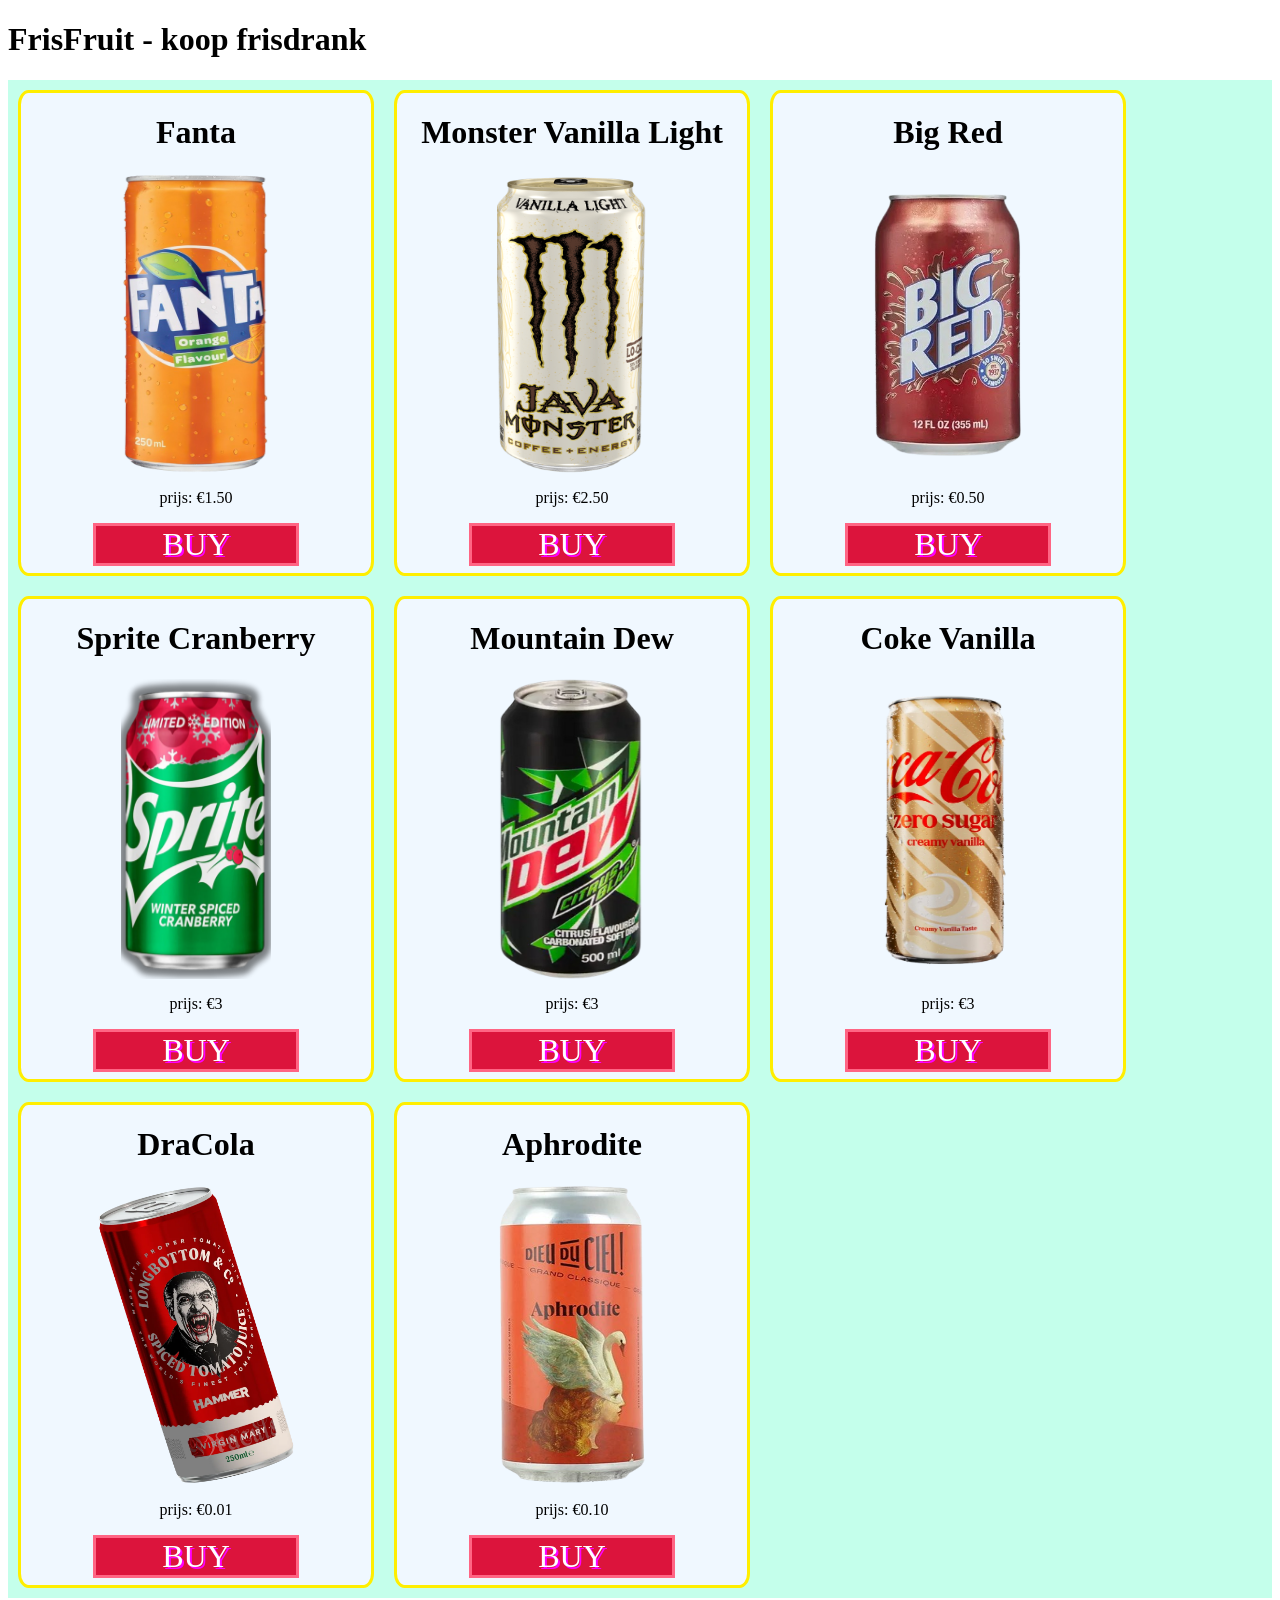
<file: mijn_webshop/index.html>
<!DOCTYPE html>
<html lang="en">

<head>
    <meta charset="UTF-8">
    <meta name="viewport" content="width=device-width, initial-scale=1.0">
    <title>FrisFruit</title>
    <link rel="stylesheet" href="style.css">
</head>

<body>
    <!-- header -->
    <div id="header">
        <h1>FrisFruit - koop frisdrank</h1>
    </div>
    <!-- //producten -->
    <div class="products">
        <!-- Fanta -->
        <div class="product">
            <h1>Fanta</h1>
            <img src="images/fanta.png" width="150px" height="300px">
            <p>prijs: &euro;1.50</p>
            <a href="Fanta.html">BUY</a>
        </div>
        <!-- Monster Energy -->
        <div class="product">
            <h1>Monster Vanilla Light</h1>
            <img src="images/monster-vanilla.png" width="150px" height="300px">
            <p>prijs: &euro;2.50</p>
            <a href="Monster.html">BUY</a>
        </div>
        <!-- Big Red drink -->
        <div class="product">
            <h1>Big Red</h1>
            <img src="images/big-red1.png" width="150px" height="300px">
            <p>prijs: &euro;0.50</p>
            <a href="red.html">BUY</a>
        </div>
        <!-- sprite cranberry -->
        <div class="product">
            <h1>Sprite Cranberry</h1>
            <img src="images/Sprite_Winter_Spiced_Cranberry.png" width="150px" height="300px">
            <p>prijs: &euro;3</p>
            <a href="Sprite.html">BUY</a>
        </div>
        <!-- mountain dew -->
        <div class="product">
            <h1>Mountain Dew</h1>
            <img src="images/mountain-dew.png" width="150px" height="300px">
            <p>prijs: &euro;3</p>
            <a href="mountain.html">BUY</a>
        </div>
        <!-- coke vanilla -->
        <div class="product">
            <h1>Coke Vanilla</h1>
            <img src="images/coke_vanilla.png" width="150px" height="300px">
            <p>prijs: &euro;3</p>
            <a href="coke.html">BUY</a>
        </div>
        <!-- dracola -->
        <div class="product">
            <h1>DraCola</h1>
            <img src="images/DraCola.png" width="200px" height="300px">
            <p>prijs: &euro;0.01</p>
            <a href="dracola.html">BUY</a>
        </div>
        <!-- aphrodite -->
        <div class="product">
            <h1>Aphrodite</h1>
            <img src="images/Aphrodite.png" width="150px" height="300px">
            <p>prijs: &euro;0.10</p>
            <a href="Aphrodite.html">BUY</a>
        </div>
    </div>
</body>

</html>
</file>
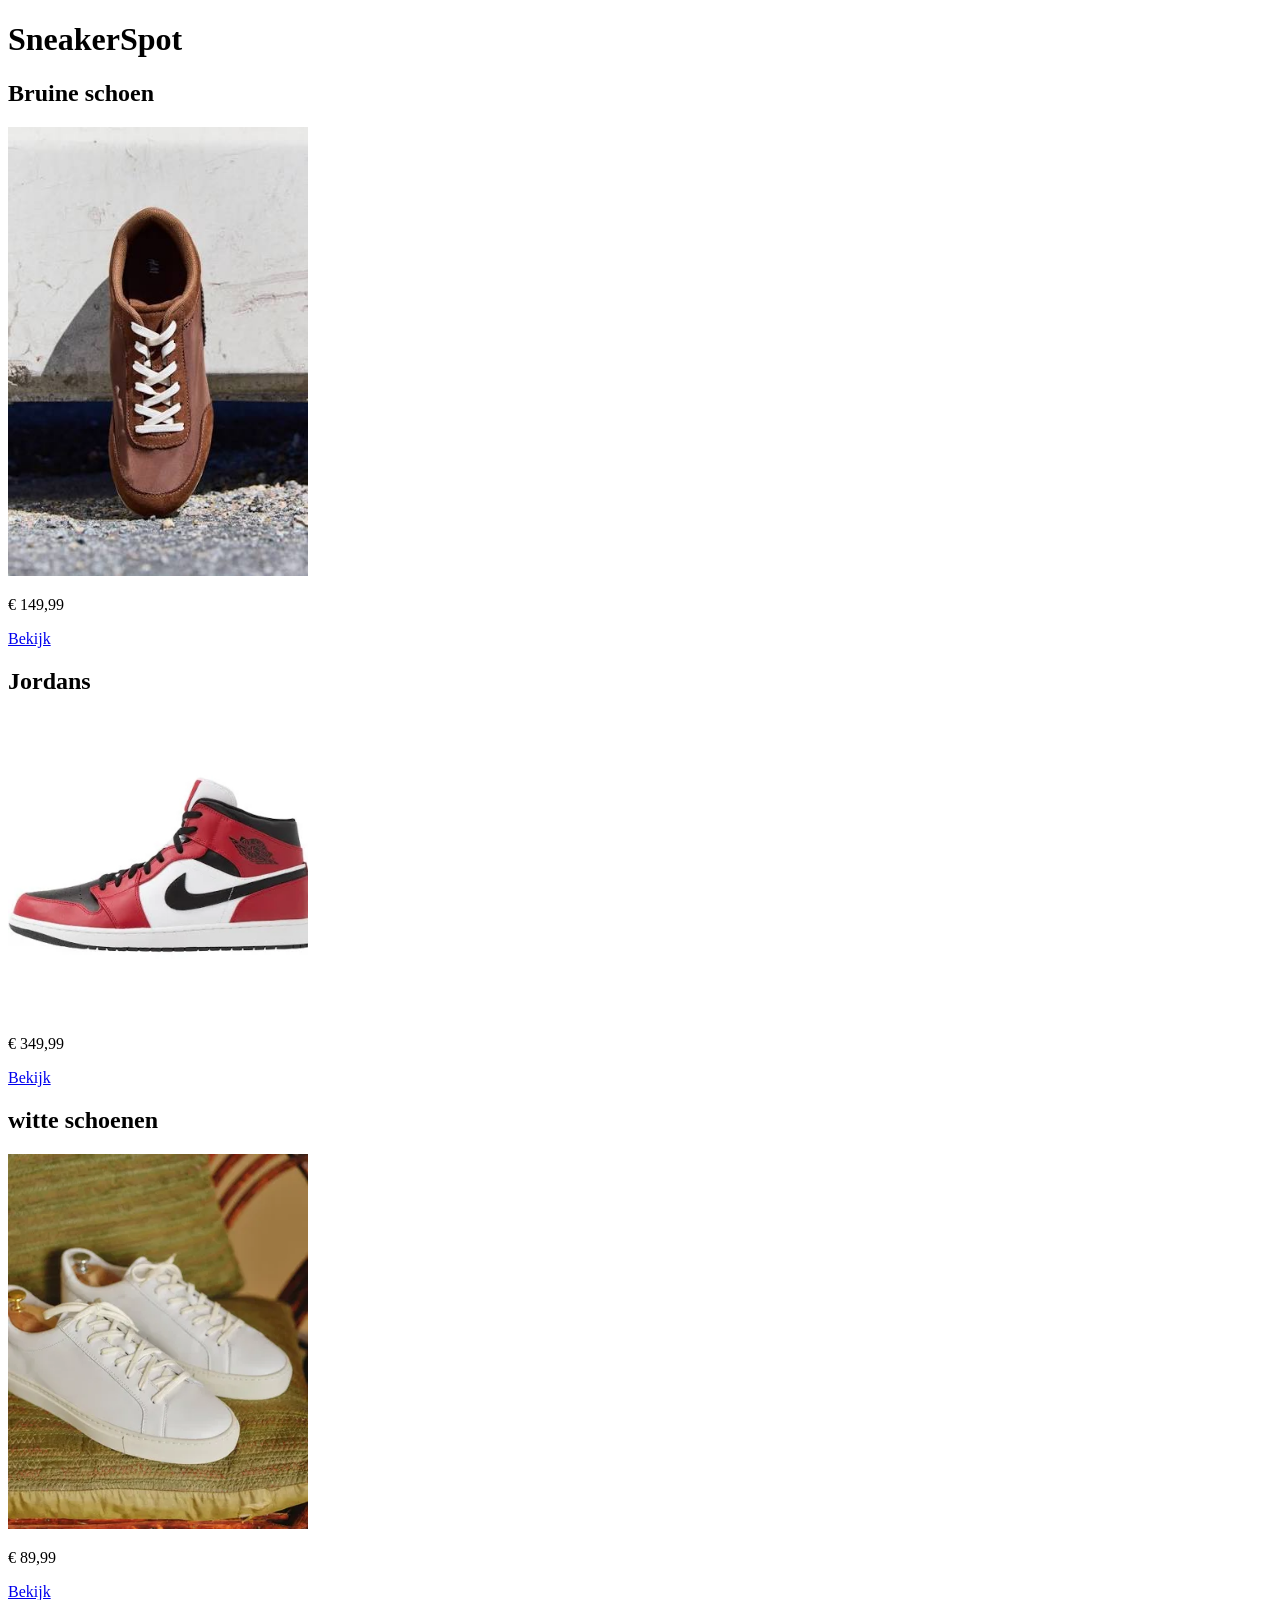
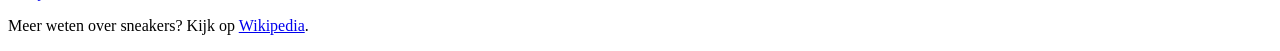
<file: workshops/workshop 2/index.html>
<!DOCTYPE html>
<html lang="nl">

<head>
    <meta charset="UTF-8">
    <meta name="viewport" content="width=device-width, initial-scale=1.0">
    <title>SneakerSpot</title>
</head>

<body>
    <h1>SneakerSpot</h1>

    <h2>Bruine schoen</h2>
    <img src="images/sneaker3.jpg" alt="Nike Air Max 90" width="300">
    <p>&euro; 149,99</p>
    <a href="detail.html">Bekijk</a>

    <h2>Jordans</h2>
    <img src="images/sneaker2.webp" alt="Nike Air Max 90" width="300">
    <p>&euro; 349,99</p>
    <a href="detail.html">Bekijk</a>

    <h2>witte schoenen</h2>
    <img src="images/sneaker1.webp" alt="Nike Air Max 90" width="300">
    <p>&euro; 89,99</p>
    <a href="detail.html">Bekijk</a>

    <p>Meer weten over sneakers? Kijk op <a href="https://nl.wikipedia.org/wiki/Sneaker" target="_blank">Wikipedia</a>.
    </p>

</body>

</html>
</file>
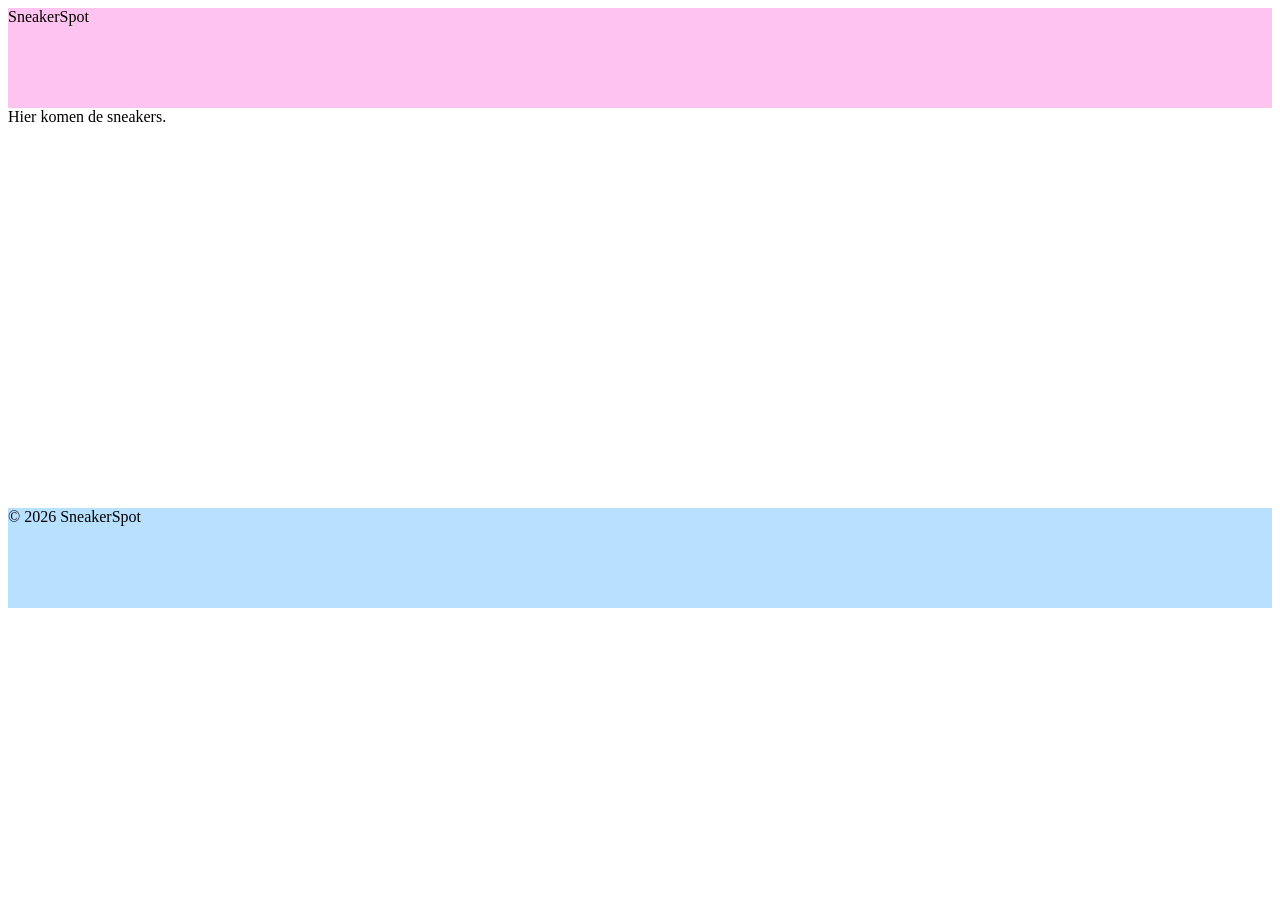
<file: workshops/workshop 3/index.html>
<!DOCTYPE html>
<html lang="nl">
<head>
    <meta charset="UTF-8">
    <meta name="viewport" content="width=device-width, initial-scale=1.0">
    <title>SneakerSpot</title>
    <link rel="stylesheet" href="style.css">
</head>
<body>
    <div id="header">SneakerSpot</div> <!--einde header-->
    <div id="content">Hier komen de sneakers.</div> <!--einde content-->
    <div id="footer">&copy; 2026 SneakerSpot</div> <!--einde footer-->
</body>
</html>
</file>
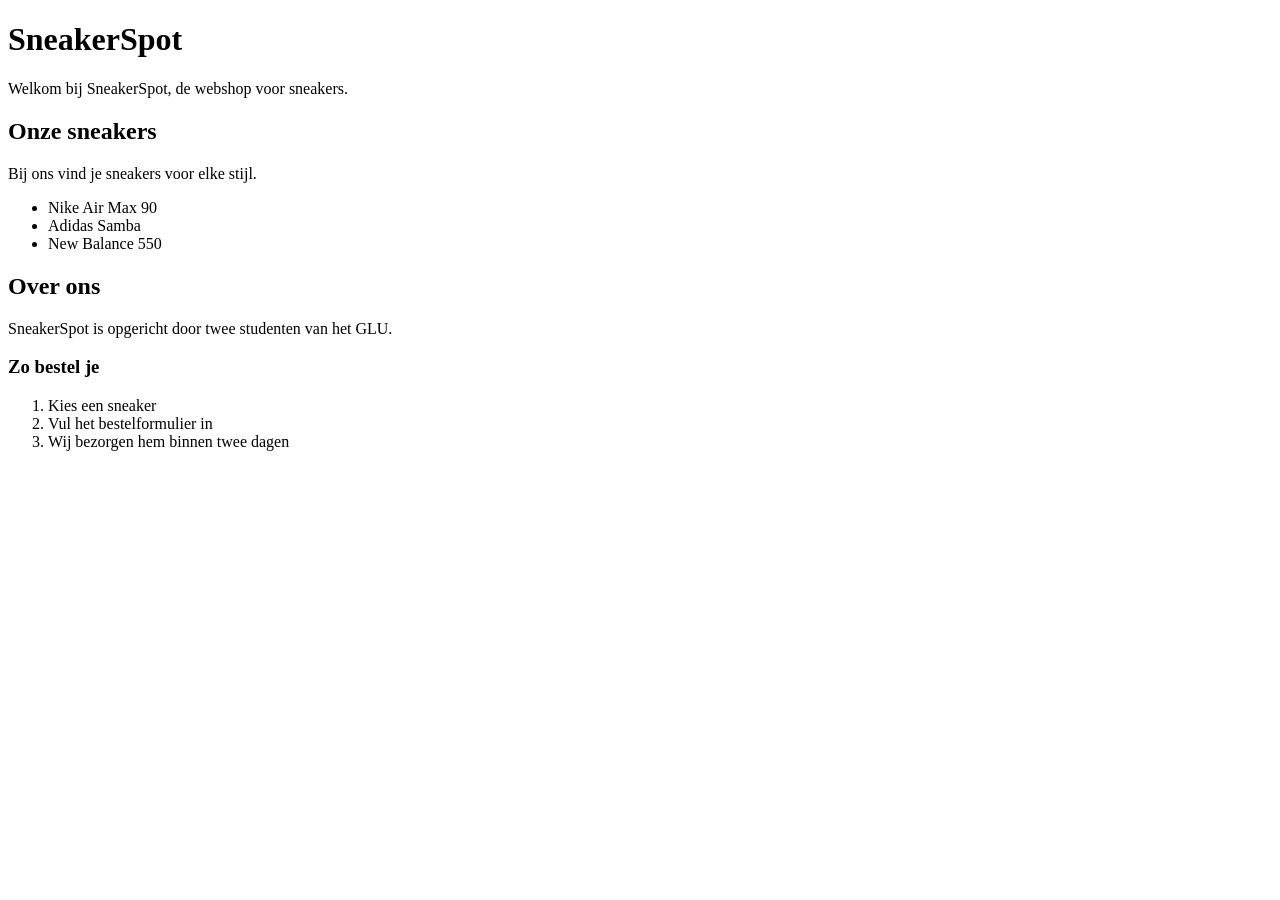
<file: workshops/workshop1/index.html>
<!DOCTYPE html>
<html lang="nl">

<head>
    <meta charset="UTF-8">
    <meta name="viewport" content="width=device-width, initial-scale=1.0">
    <title>Fris</title>

</head>

<body>
    <h1>SneakerSpot</h1>
    <p>Welkom bij SneakerSpot, de webshop voor sneakers.</p>

    <h2>Onze sneakers</h2>
    <p>Bij ons vind je sneakers voor elke stijl.</p>

    <ul>
        <li>Nike Air Max 90</li>
        <li>Adidas Samba</li>
        <li>New Balance 550</li>
    </ul>

    <h2>Over ons</h2>
    <p>SneakerSpot is opgericht door twee studenten van het GLU.</p>
    <h3>Zo bestel je</h3>
    <ol>
        <li>Kies een sneaker</li>
        <li>Vul het bestelformulier in</li>
        <li>Wij bezorgen hem binnen twee dagen</li>
    </ol>
</body>

</html>
</file>
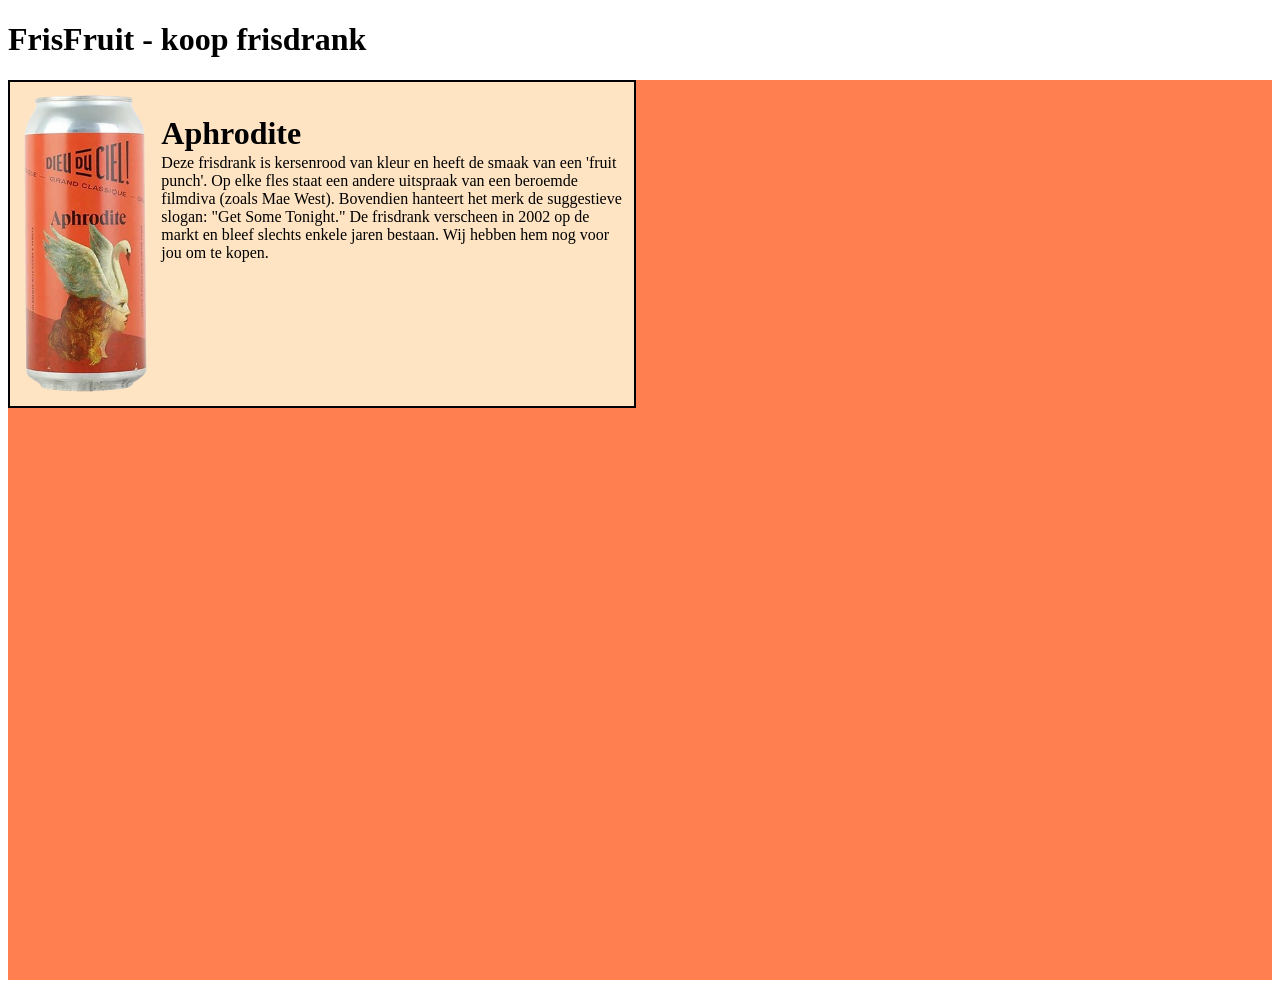
<file: mijn_webshop/Aphrodite.html>
<!DOCTYPE html>
<html lang="en">

<head>
    <meta charset="UTF-8">
    <meta name="viewport" content="width=device-width, initial-scale=1.0">
    <title>Fanta</title>
    <link rel="stylesheet" href="style.css">
</head>

<body>
    <div id="header">
        <h1>FrisFruit - koop frisdrank</h1>
    </div>
    <div class="background">
        <div class="details">
            <img src="images/Aphrodite.png" width="170px" height="300px">
            <div class="text">
                <h1>Aphrodite</h1>
                <p>Deze frisdrank is kersenrood van kleur en heeft de smaak van een 'fruit punch'. Op elke fles staat een andere uitspraak van een beroemde filmdiva (zoals Mae West). Bovendien hanteert het merk de suggestieve slogan: "Get Some Tonight." De frisdrank verscheen in 2002 op de markt en bleef slechts enkele jaren bestaan. Wij hebben hem nog voor jou om te kopen.</p>
            </div>
        </div>
    </div>
</body>

</html>
</file>
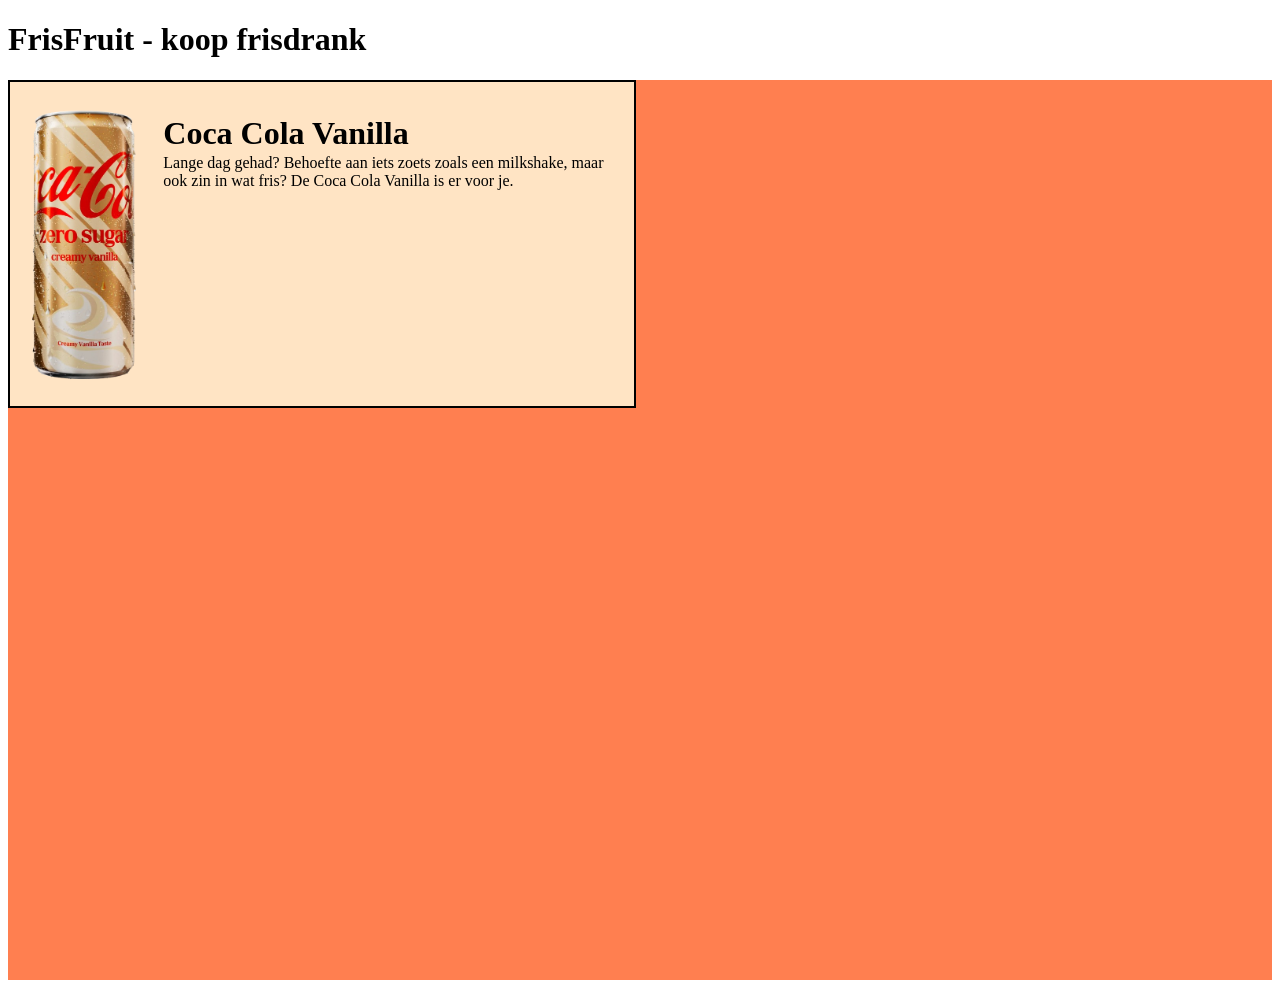
<file: mijn_webshop/Coke.html>
<!DOCTYPE html>
<html lang="en">

<head>
    <meta charset="UTF-8">
    <meta name="viewport" content="width=device-width, initial-scale=1.0">
    <title>Fanta</title>
    <link rel="stylesheet" href="style.css">
</head>

<body>
    <div id="header">
        <h1>FrisFruit - koop frisdrank</h1>
    </div>
    <div class="background">
        <div class="details">
            <img src="images/coke_vanilla.png" width="170px" height="300px">
            <div class="text">
                <h1>Coca Cola Vanilla</h1>
                <p>Lange dag gehad? Behoefte aan iets zoets zoals een milkshake, maar ook zin in wat fris? De Coca Cola Vanilla is er voor je.</p>
            </div>
        </div>
    </div>
</body>

</html>
</file>
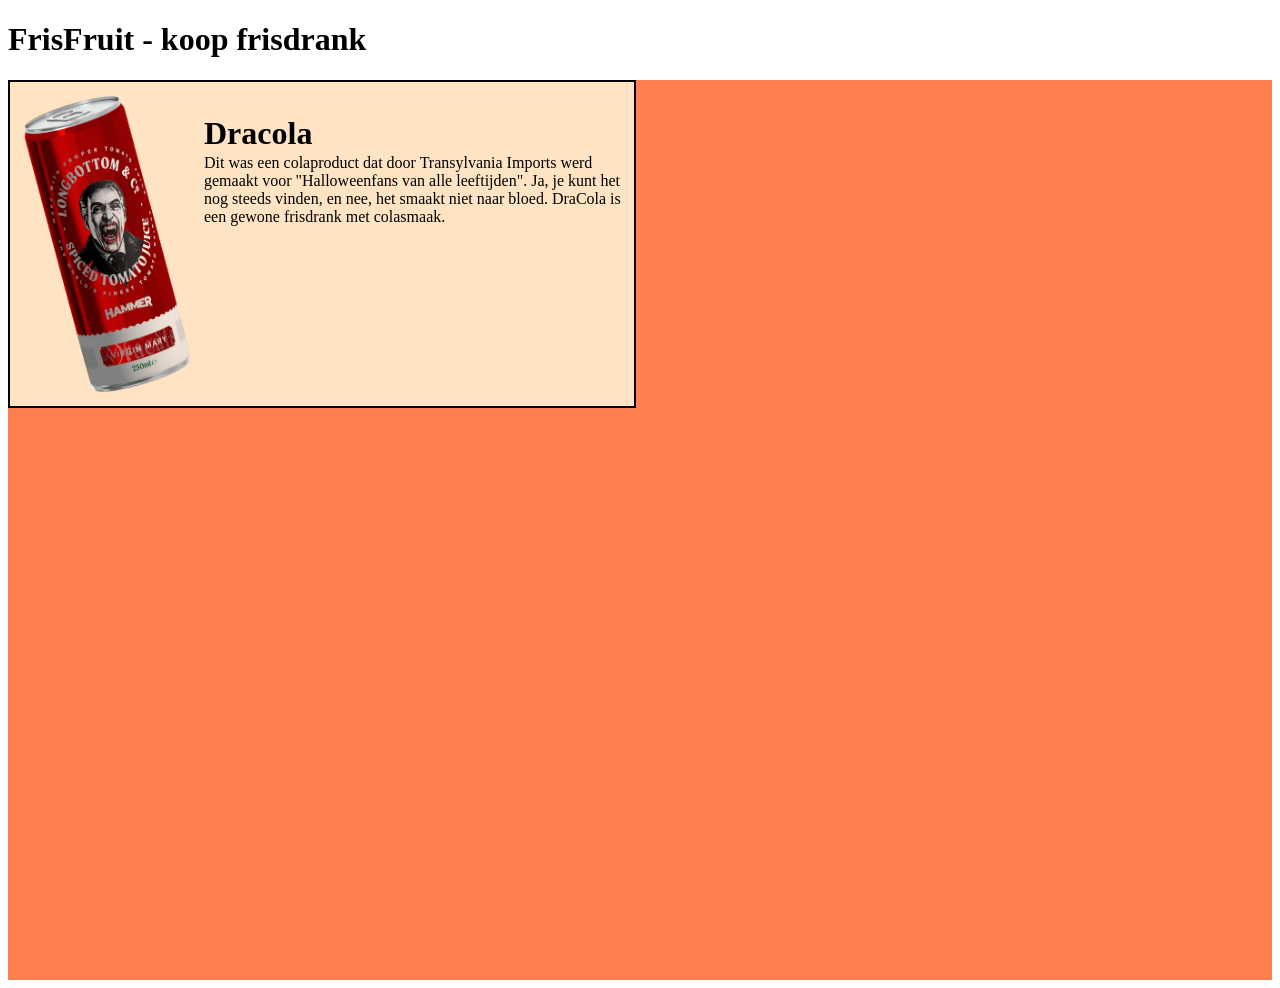
<file: mijn_webshop/dracola.html>
<!DOCTYPE html>
<html lang="en">

<head>
    <meta charset="UTF-8">
    <meta name="viewport" content="width=device-width, initial-scale=1.0">
    <title>Fanta</title>
    <link rel="stylesheet" href="style.css">
</head>

<body>
    <div id="header">
        <h1>FrisFruit - koop frisdrank</h1>
    </div>
    <div class="background">
        <div class="details">
            <img src="images/DraCola.png" width="170px" height="300px">
            <div class="text">
                <h1>Dracola</h1>
                <p>Dit was een colaproduct dat door Transylvania Imports werd gemaakt voor "Halloweenfans van alle leeftijden". Ja, je kunt het nog steeds vinden, en nee, het smaakt niet naar bloed. DraCola is een gewone frisdrank met colasmaak.</p>
            </div>
        </div>
    </div>
</body>

</html>
</file>
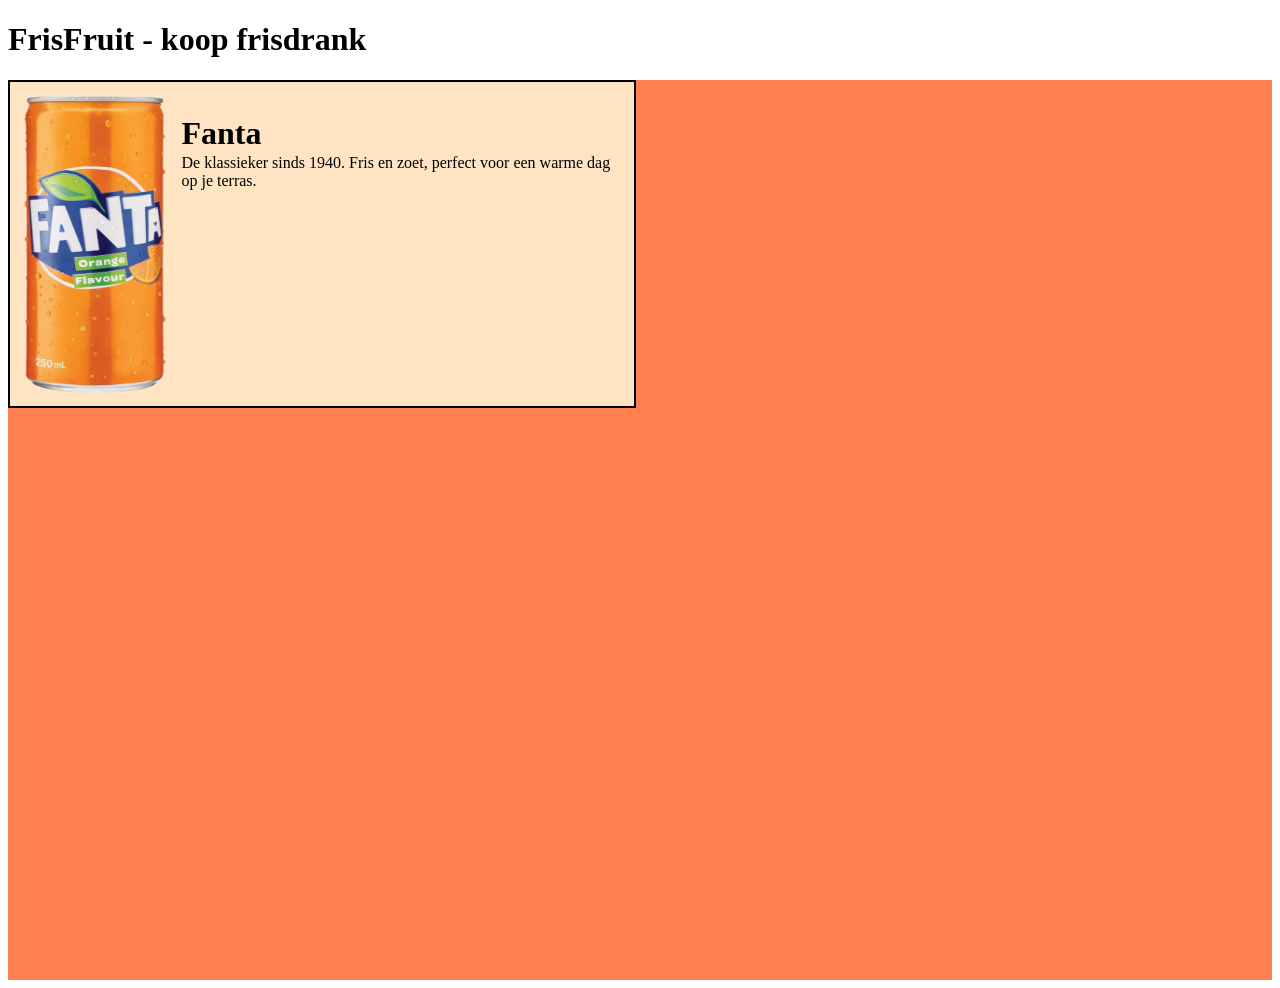
<file: mijn_webshop/Fanta.html>
<!DOCTYPE html>
<html lang="en">

<head>
    <meta charset="UTF-8">
    <meta name="viewport" content="width=device-width, initial-scale=1.0">
    <title>Fanta</title>
    <link rel="stylesheet" href="style.css">
</head>

<body>
    <div id="header">
        <h1>FrisFruit - koop frisdrank</h1>
    </div>
    <div class="background">
        <div class="details">
            <img src="images/fanta.png" width="170px" height="300px">
            <div class="text">
                <h1>Fanta</h1>
                <p>De klassieker sinds 1940. Fris en zoet, perfect voor een warme dag op je terras.</p>
            </div>
        </div>
    </div>
</body>

</html>
</file>
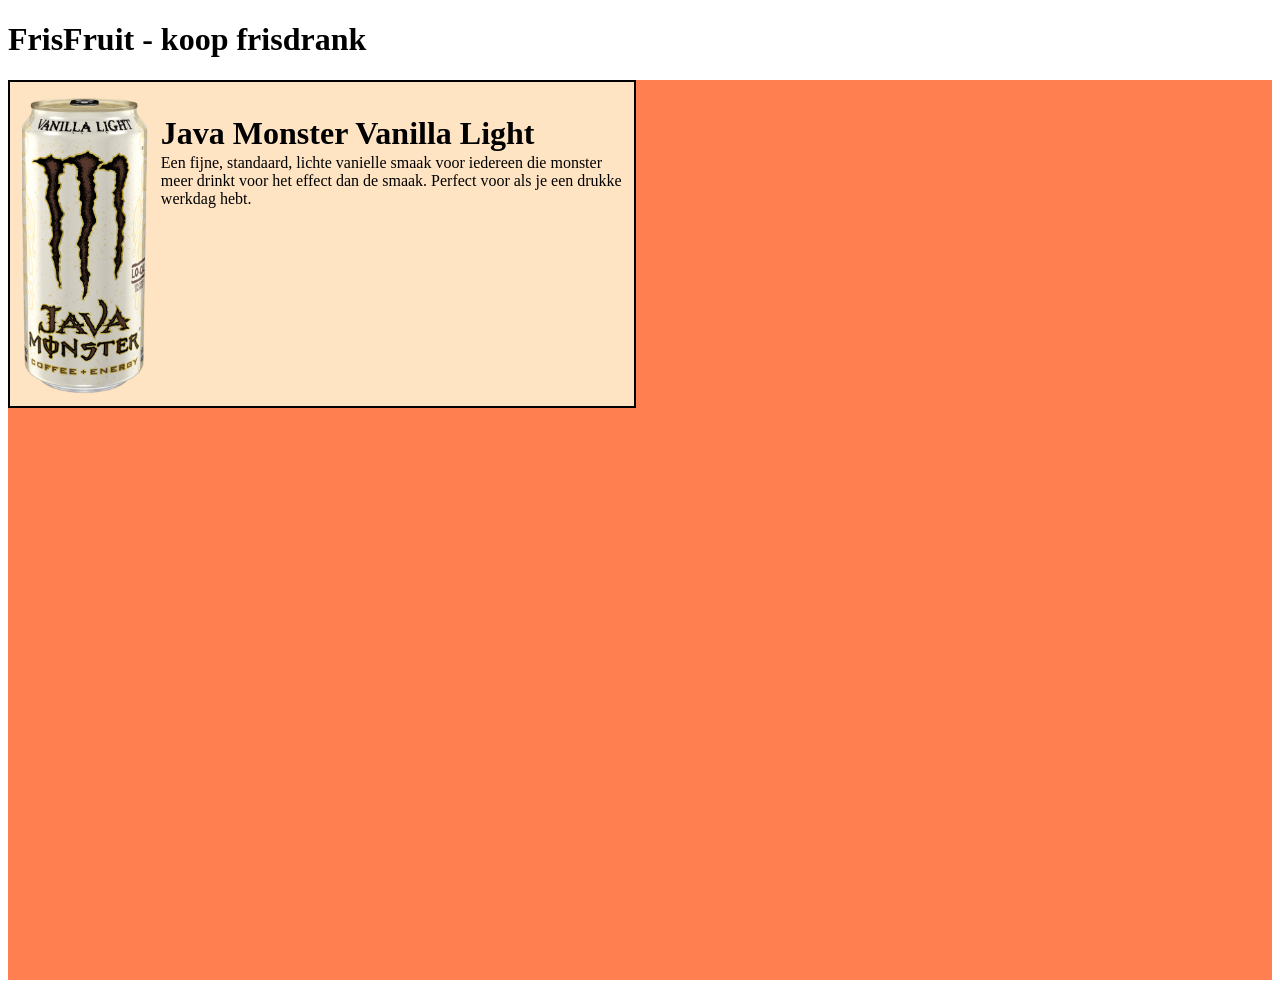
<file: mijn_webshop/Monster.html>
<!DOCTYPE html>
<html lang="en">

<head>
    <meta charset="UTF-8">
    <meta name="viewport" content="width=device-width, initial-scale=1.0">
    <title>Fanta</title>
    <link rel="stylesheet" href="style.css">
</head>

<body>
    <div id="header">
        <h1>FrisFruit - koop frisdrank</h1>
    </div>
    <div class="background">
        <div class="details">
            <img src="images/monster-vanilla.png" width="170px" height="300px">
            <div class="text">
                <h1>Java Monster Vanilla Light</h1>
                <p>Een fijne, standaard, lichte vanielle smaak voor iedereen die monster meer drinkt voor het effect dan de smaak. Perfect voor als je een drukke werkdag hebt.</p>
            </div>
        </div>
    </div>
</body>

</html>
</file>
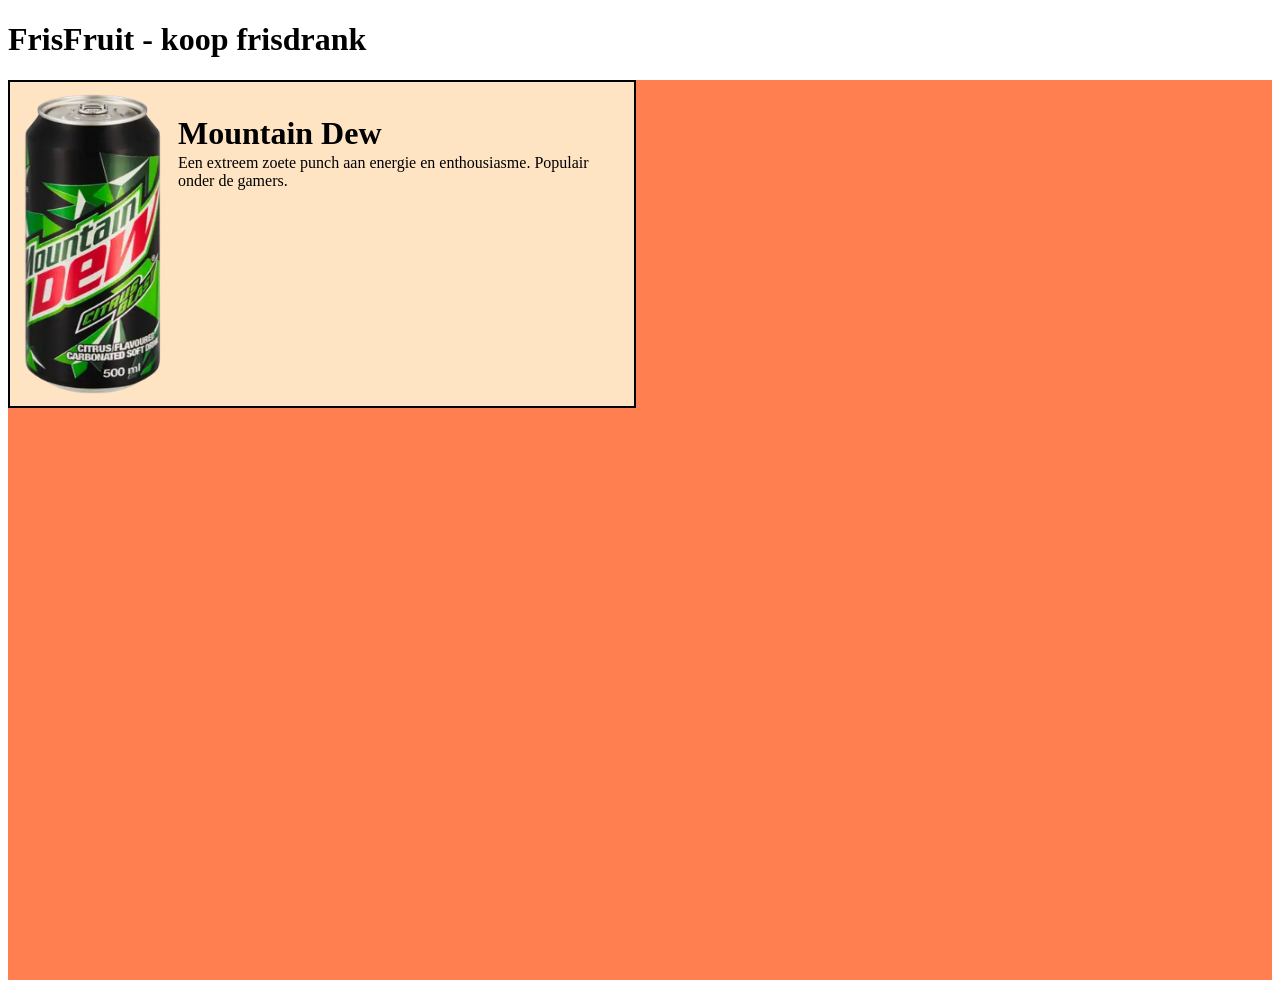
<file: mijn_webshop/Mountain.html>
<!DOCTYPE html>
<html lang="en">

<head>
    <meta charset="UTF-8">
    <meta name="viewport" content="width=device-width, initial-scale=1.0">
    <title>Fanta</title>
    <link rel="stylesheet" href="style.css">
</head>

<body>
    <div id="header">
        <h1>FrisFruit - koop frisdrank</h1>
    </div>
    <div class="background">
        <div class="details">
            <img src="images/mountain-dew.png" width="170px" height="300px">
            <div class="text">
                <h1>Mountain Dew</h1>
                <p>Een extreem zoete punch aan energie en enthousiasme. Populair onder de gamers.</p>
            </div>
        </div>
    </div>
</body>

</html>
</file>
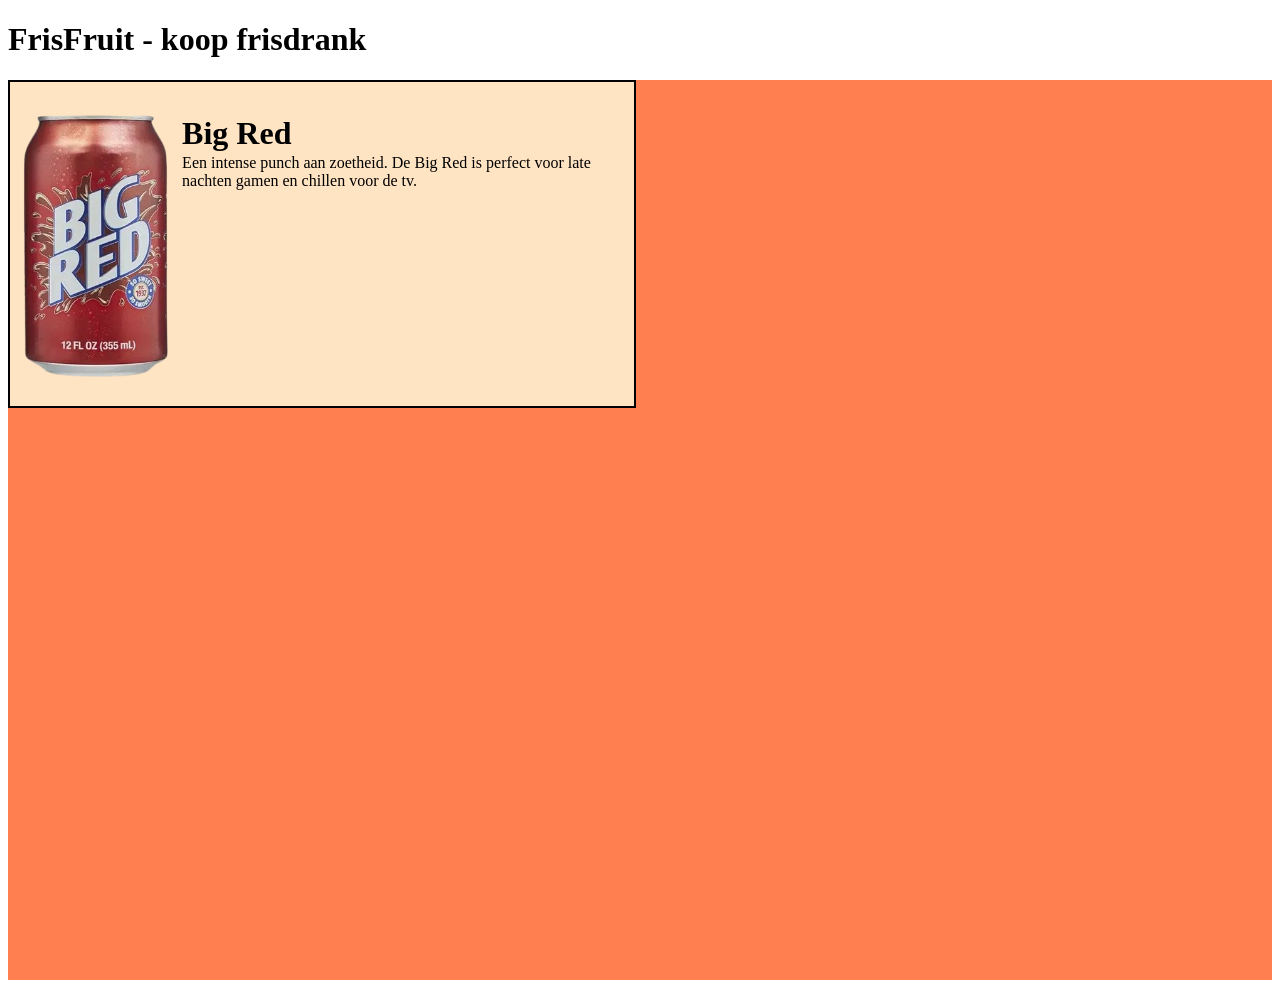
<file: mijn_webshop/red.html>
<!DOCTYPE html>
<html lang="en">

<head>
    <meta charset="UTF-8">
    <meta name="viewport" content="width=device-width, initial-scale=1.0">
    <title>Fanta</title>
    <link rel="stylesheet" href="style.css">
</head>

<body>
    <div id="header">
        <h1>FrisFruit - koop frisdrank</h1>
    </div>
    <div class="background">
        <div class="details">
            <img src="images/big-red1.png" width="170px" height="300px">
            <div class="text">
                <h1>Big Red</h1>
                <p>Een intense punch aan zoetheid. De Big Red is perfect voor late nachten gamen en chillen voor de tv.</p>
            </div>
        </div>
    </div>
</body>

</html>
</file>
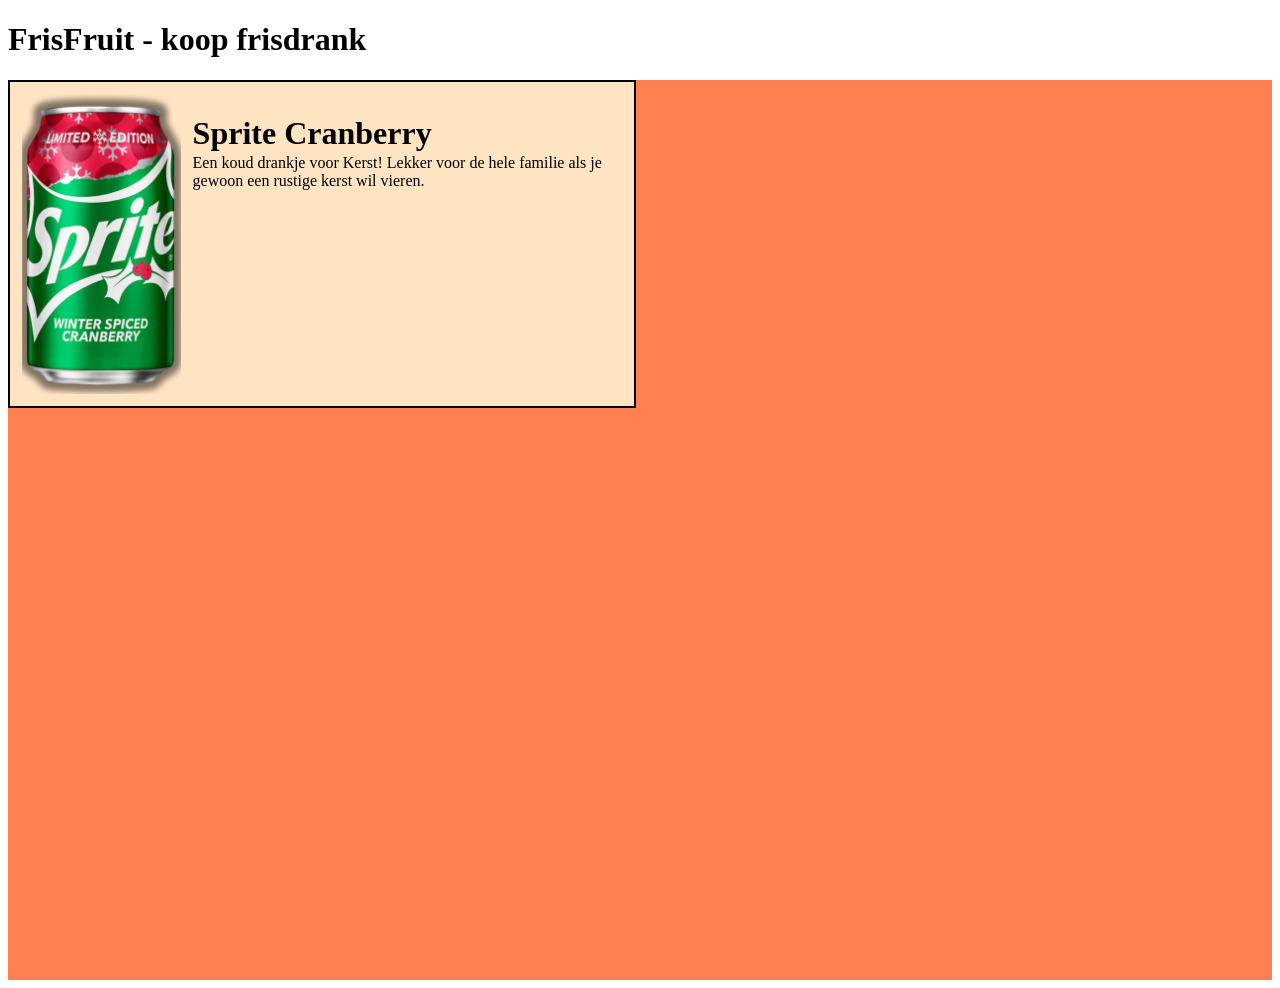
<file: mijn_webshop/Sprite.html>
<!DOCTYPE html>
<html lang="en">

<head>
    <meta charset="UTF-8">
    <meta name="viewport" content="width=device-width, initial-scale=1.0">
    <title>Fanta</title>
    <link rel="stylesheet" href="style.css">
</head>

<body>
    <div id="header">
        <h1>FrisFruit - koop frisdrank</h1>
    </div>
    <div class="background">
        <div class="details">
            <img src="images/Sprite_Winter_Spiced_Cranberry.png" width="170px" height="300px">
            <div class="text">
                <h1>Sprite Cranberry</h1>
                <p>Een koud drankje voor Kerst! Lekker voor de hele familie als je gewoon een rustige kerst wil vieren.</p>
            </div>
        </div>
    </div>
</body>

</html>
</file>
<file: mijn_webshop/style.css>
.header {
    display: flex;
    background-color: rgb(0, 187, 255);
    position: sticky;
    overflow: hidden;
    top: 0;
    justify-content: center;
    align-items: center;
}
.products {
    display: flex;
    background-color: rgb(196, 255, 235);
    flex-wrap: wrap;
}

.product {
    display: flex;
    border: 3px solid rgb(255, 238, 0);
    border-width: 3px;
    border-radius: 3%;
    flex-direction: column;
    width: 350px;
    height: 480px;
    align-items: center;
    margin: 10px;
    background-color: aliceblue;
}

.product > a {
    background-color: crimson;
    text-align: center;
    font-size: xx-large;
    width: 200px;
    text-decoration: none;
    color: rgb(255, 255, 255);
    text-shadow: rgb(255, 0, 255) 2px 2px;
    border: 3px solid rgb(255, 101, 132);
}

.product > a:hover {
    background-color: rgb(255, 145, 216);
    text-shadow: rgb(255, 230, 0) 2px 2px;
}
.background {
    background-color: coral;
    height: 900px;
}

.details {
    display: flex;
    background-color: bisque;
    width: 600px;
    gap: 12px;
    padding: 12px;
    border: 2px solid black;
}


.text > p {
    margin-top: -20px;
}
</file>
<file: workshops/workshop 3/style.css>
#header {
    background-color: #ffc3ef;
    height: 100px;
}

#content {
    background-color: #ffffff;
    height: 400px;
}

#footer {
    background-color: #b8e0ff;
    height:  100px;
}
</file>
